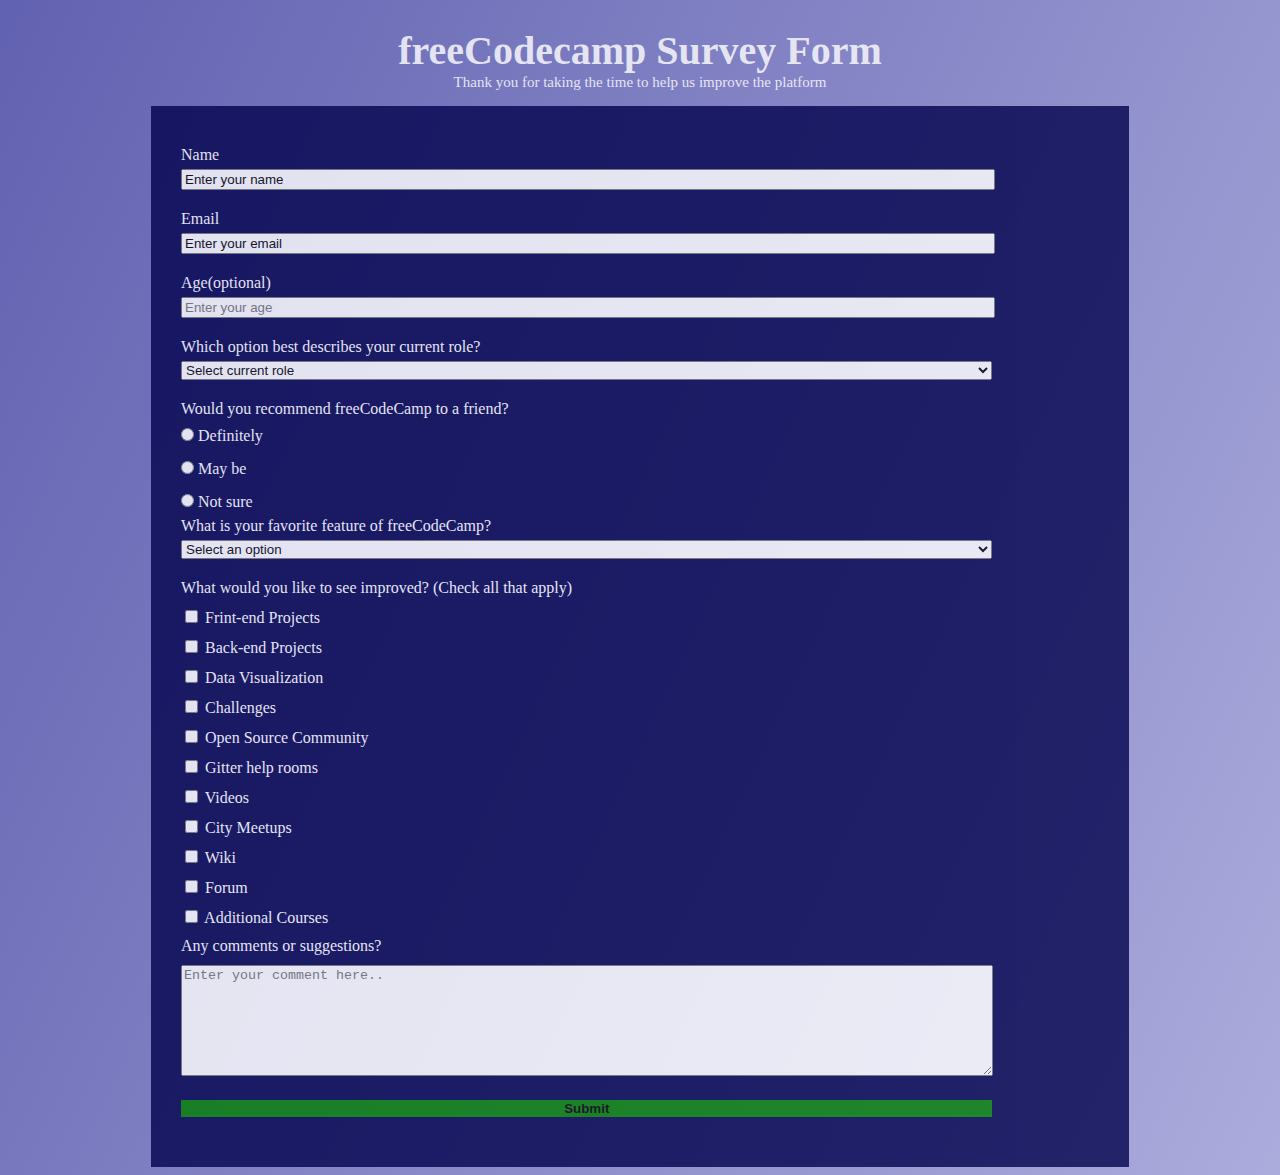
<file: index.html>
<!DOCTYPE html>
<html lang="en">
<head>
  <meta charset="UTF-8">
  <meta name="viewport" content="width=device-width, initial-scale=1.0">
  <title>Survey Form</title>
  <link rel="stylesheet" href="styles.css" />
</head>
<body>
  <h1>freeCodecamp Survey Form</h1>
  <p>Thank you for taking the time to help us improve the platform</p>
  <form>
    <section>
    <div>
      <label for="name">Name</label>
      <input id="name" name="name" type="text" value="Enter your name">
    </div>
    <div>
      <label for="email">Email</label>
      <input id="email" type="email" value="Enter your email">
    </div>
    <div> 
      <label for="age">Age(optional)</label>
      <input id="age" name="age" type="number" placeholder="Enter your age">
    </div>
   </section>
   <section>
    <div>
    <label for="selector">Which option best describes your current role?</label>
    <select class="selector">
      <option>Select current role</option>
      <option>Student</option>
      <option>Full time job</option>
      <option>Full time learner</option>
      <option>Prefer not say</option>
      <option>other</option>
    </select>
    </div>
  </section>
    <section>
    <div>
      <label  class="option" for="option1">Would you recommend freeCodeCamp to a friend?<br>
      <input class="option" id="option1" type="radio" name="opinion" value="definitely" /> Definitely<br></label>
      <label class="option" for="option2">
      <input class="option" id="option2" type="radio" name="opinion" value="may be" /> May be<br></label>
      <label class="option" for="option3">
      <input class="option" id="option3" type="radio" name="opinion" value="not sure" /> Not sure</label>
    </div>
    </section>
    <section>
      <div>
        <label for="selector" class="favorite">What is your favorite feature of freeCodeCamp?</label>
        <select class="selector">
          <option>Select an option</option>
          <option>Challenges</option>
          <option>Projects</option>
          <option>Community</option>
          <option>Open Source</option>
        </select>
      </div>
    </section>
    <section>
      <div>
        
        <label for="checkbox1" >What would you like to see improved? (Check all that apply)
        <div class="cat1">
        <input id="checkbox1" type="checkbox"> Frint-end Projects</div></label>

        <label for="checkbox2">
        <div class="cat1">
        <input id="checkbox2" type="checkbox"> Back-end Projects</div></label>

        <label for="checkbox3">
        <div class="cat1">
        <input id="checkbox3" type="checkbox"> Data Visualization</div></label>

        <label for="checkbox4">
        <div class="cat1">
        <input id="checkbox4" type="checkbox"> Challenges</div></label>


        <label for="checkbox5">
        <div class="cat1">
        <input id="checkbox5" type="checkbox"> Open Source Community</div></label>

        <label for="checkbox6">
        <div class="cat1">
        <input id="checkbox6" type="checkbox"> Gitter help rooms</div></label>

        <label for="checkbox7">
        <div class="cat1">
        <input id="checkbox7" type="checkbox"> Videos</div></label>

        <label for="checkbox8">
        <div class="cat1">
        <input id="checkbox8" type="checkbox"> City Meetups</div></label>

        <label for="checkbox9">
        <div class="cat1">
        <input id="checkbox9" type="checkbox"> Wiki</div></label>

        <label for="checkbox10">
        <div class="cat1">
        <input id="checkbox10" type="checkbox"> Forum</div></label>

        <label for="checkbox11">
        <div class="cat1">
        <input id="checkbox11" type="checkbox"> Additional Courses</div></label>
      </div>
    </section>
    <section>
      <div>
        <label>Any comments or suggestions?</label><br>
        <textarea id="textarea" rows="7" cols="30" placeholder="Enter your comment here.."></textarea><br>
        <input id="btn" type="Submit"></inpit>
      </div>
    </section>
  </form>
</body>
</html>
</file>
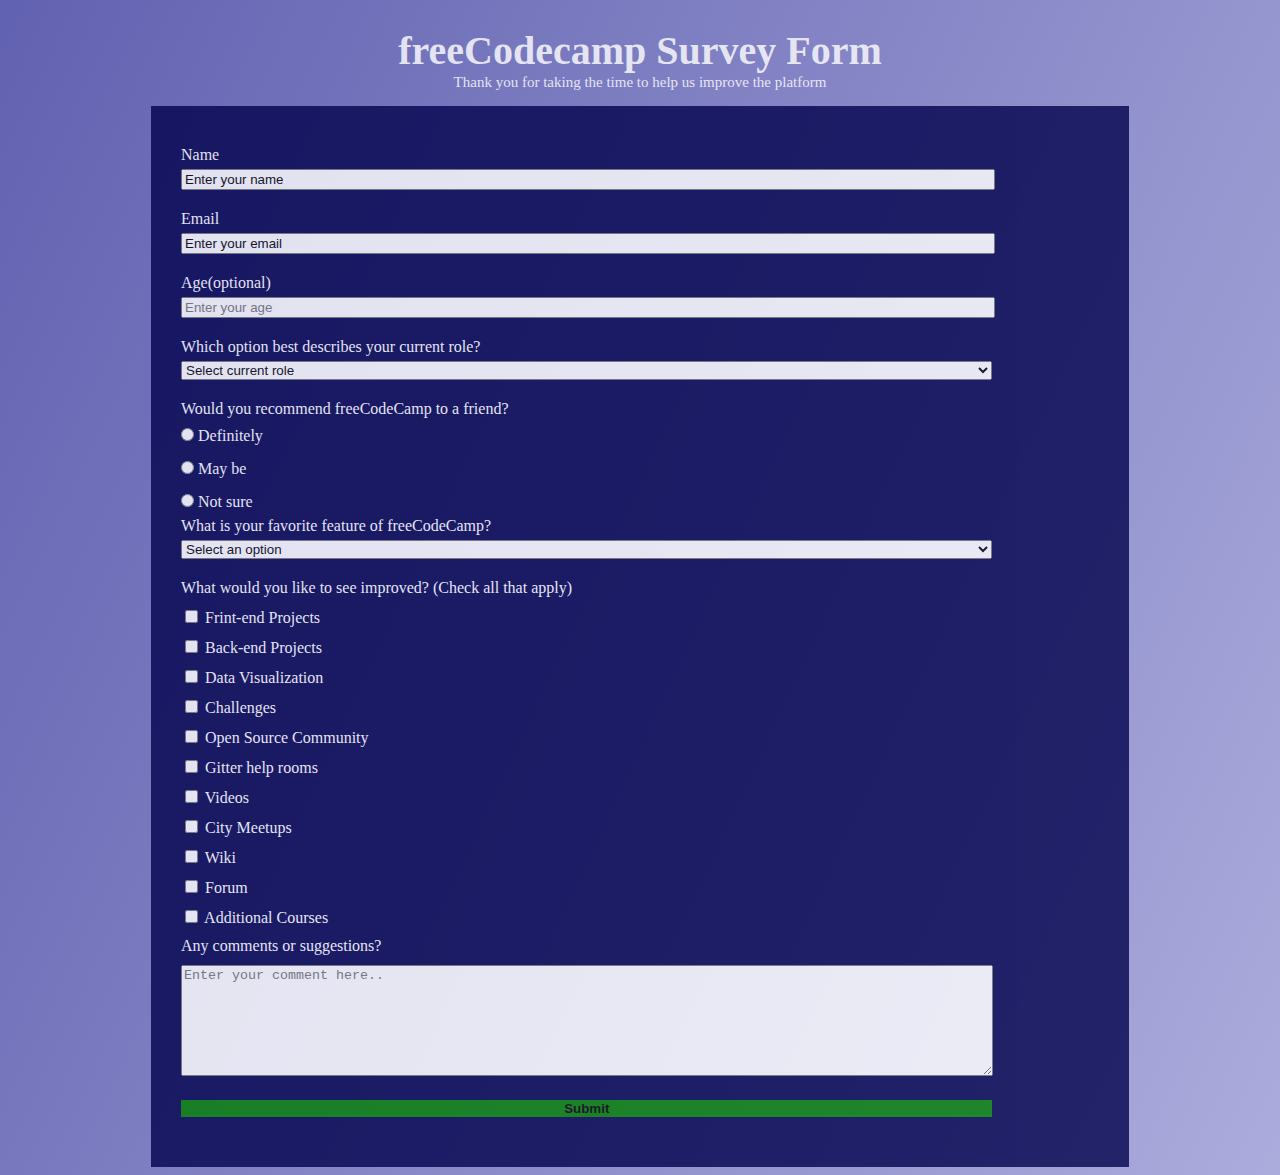
<file: survey_form.html>
<!DOCTYPE html>
<html lang="en">
<head>
  <meta charset="UTF-8">
  <meta name="viewport" content="width=device-width, initial-scale=1.0">
  <title>Survey Form</title>
  <link rel="stylesheet" href="styles.css" />
</head>
<body>
  <h1>freeCodecamp Survey Form</h1>
  <p>Thank you for taking the time to help us improve the platform</p>
  <form>
    <section>
    <div>
      <label for="name">Name</label>
      <input id="name" name="name" type="text" value="Enter your name">
    </div>
    <div>
      <label for="email">Email</label>
      <input id="email" type="email" value="Enter your email">
    </div>
    <div> 
      <label for="age">Age(optional)</label>
      <input id="age" name="age" type="number" placeholder="Enter your age">
    </div>
   </section>
   <section>
    <div>
    <label for="selector">Which option best describes your current role?</label>
    <select class="selector">
      <option>Select current role</option>
      <option>Student</option>
      <option>Full time job</option>
      <option>Full time learner</option>
      <option>Prefer not say</option>
      <option>other</option>
    </select>
    </div>
  </section>
    <section>
    <div>
      <label  class="option" for="option1">Would you recommend freeCodeCamp to a friend?<br>
      <input class="option" id="option1" type="radio" name="opinion" value="definitely" /> Definitely<br></label>
      <label class="option" for="option2">
      <input class="option" id="option2" type="radio" name="opinion" value="may be" /> May be<br></label>
      <label class="option" for="option3">
      <input class="option" id="option3" type="radio" name="opinion" value="not sure" /> Not sure</label>
    </div>
    </section>
    <section>
      <div>
        <label for="selector" class="favorite">What is your favorite feature of freeCodeCamp?</label>
        <select class="selector">
          <option>Select an option</option>
          <option>Challenges</option>
          <option>Projects</option>
          <option>Community</option>
          <option>Open Source</option>
        </select>
      </div>
    </section>
    <section>
      <div>
        
        <label for="checkbox1" >What would you like to see improved? (Check all that apply)
        <div class="cat1">
        <input id="checkbox1" type="checkbox"> Frint-end Projects</div></label>

        <label for="checkbox2">
        <div class="cat1">
        <input id="checkbox2" type="checkbox"> Back-end Projects</div></label>

        <label for="checkbox3">
        <div class="cat1">
        <input id="checkbox3" type="checkbox"> Data Visualization</div></label>

        <label for="checkbox4">
        <div class="cat1">
        <input id="checkbox4" type="checkbox"> Challenges</div></label>


        <label for="checkbox5">
        <div class="cat1">
        <input id="checkbox5" type="checkbox"> Open Source Community</div></label>

        <label for="checkbox6">
        <div class="cat1">
        <input id="checkbox6" type="checkbox"> Gitter help rooms</div></label>

        <label for="checkbox7">
        <div class="cat1">
        <input id="checkbox7" type="checkbox"> Videos</div></label>

        <label for="checkbox8">
        <div class="cat1">
        <input id="checkbox8" type="checkbox"> City Meetups</div></label>

        <label for="checkbox9">
        <div class="cat1">
        <input id="checkbox9" type="checkbox"> Wiki</div></label>

        <label for="checkbox10">
        <div class="cat1">
        <input id="checkbox10" type="checkbox"> Forum</div></label>

        <label for="checkbox11">
        <div class="cat1">
        <input id="checkbox11" type="checkbox"> Additional Courses</div></label>
      </div>
    </section>
    <section>
      <div>
        <label>Any comments or suggestions?</label><br>
        <textarea id="textarea" rows="7" cols="30" placeholder="Enter your comment here.."></textarea><br>
        <input id="btn" type="Submit"></inpit>
      </div>
    </section>
  </form>
</body>
</html>
</file>
<file: styles.css>
body{
  background-image: linear-gradient(115deg, rgba(58,58,158,0.8),rgba(136,136,206,0.7)), url('	https://cdn.freecodecamp.org/testable-projects-fcc/images/survey-form-background.jpeg')
;
background-size: cover;
background-repeat:no-repeat;
opacity:0.8;
color:white;
  
}
#name, #email, #age{
  display:block;
  width:85%;
  margin-bottom:20px;
  margin-top:5px;
}
.selector{
  display: block;
  margin-bottom: 20px;
  margin-top:5px;
  width:85.5%;
 

}
h1{
  text-align:center;
  margin-bottom:0;
  font-size:40px;

}
p{
  text-align: center;
  margin-top:0;
  font-size:15px
}

form{
  background-color: rgba(2,2,78,1);
  width:75%;
  margin:auto;
  height:auto;
  padding-left:30px;
  padding-top:40px;
  
}


#textarea{
  width:85%;
  margin-top:10px;
}
#btn{
  width:85.6%;
  background-color:green;
  font-weight:bold;
  margin-top:20px;
  margin-bottom:50px;
  border:none;
  
}
.cat1{
  margin:10px 0;
}
.option{
  margin:10px 0;
}
.favorite{
   margin-bottom:10px;
   padding-bottom:5px;
}
</file>
